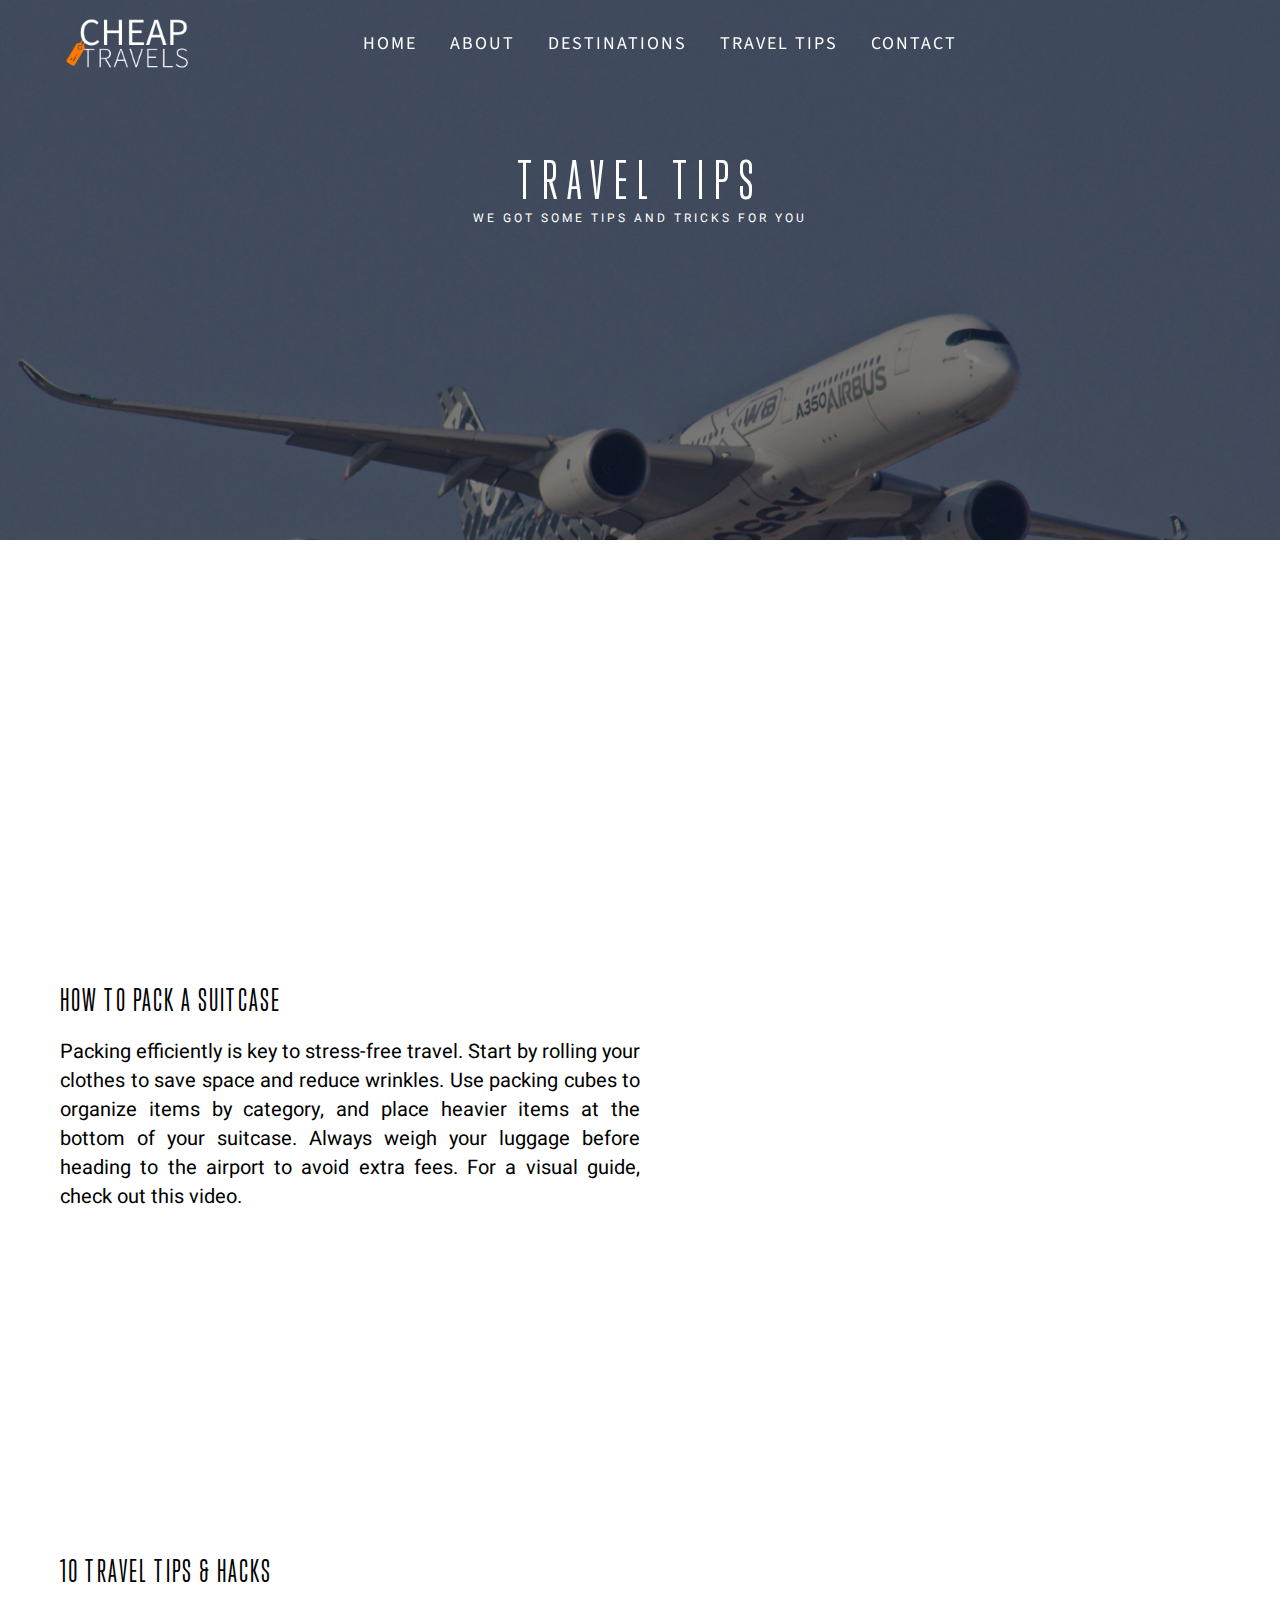
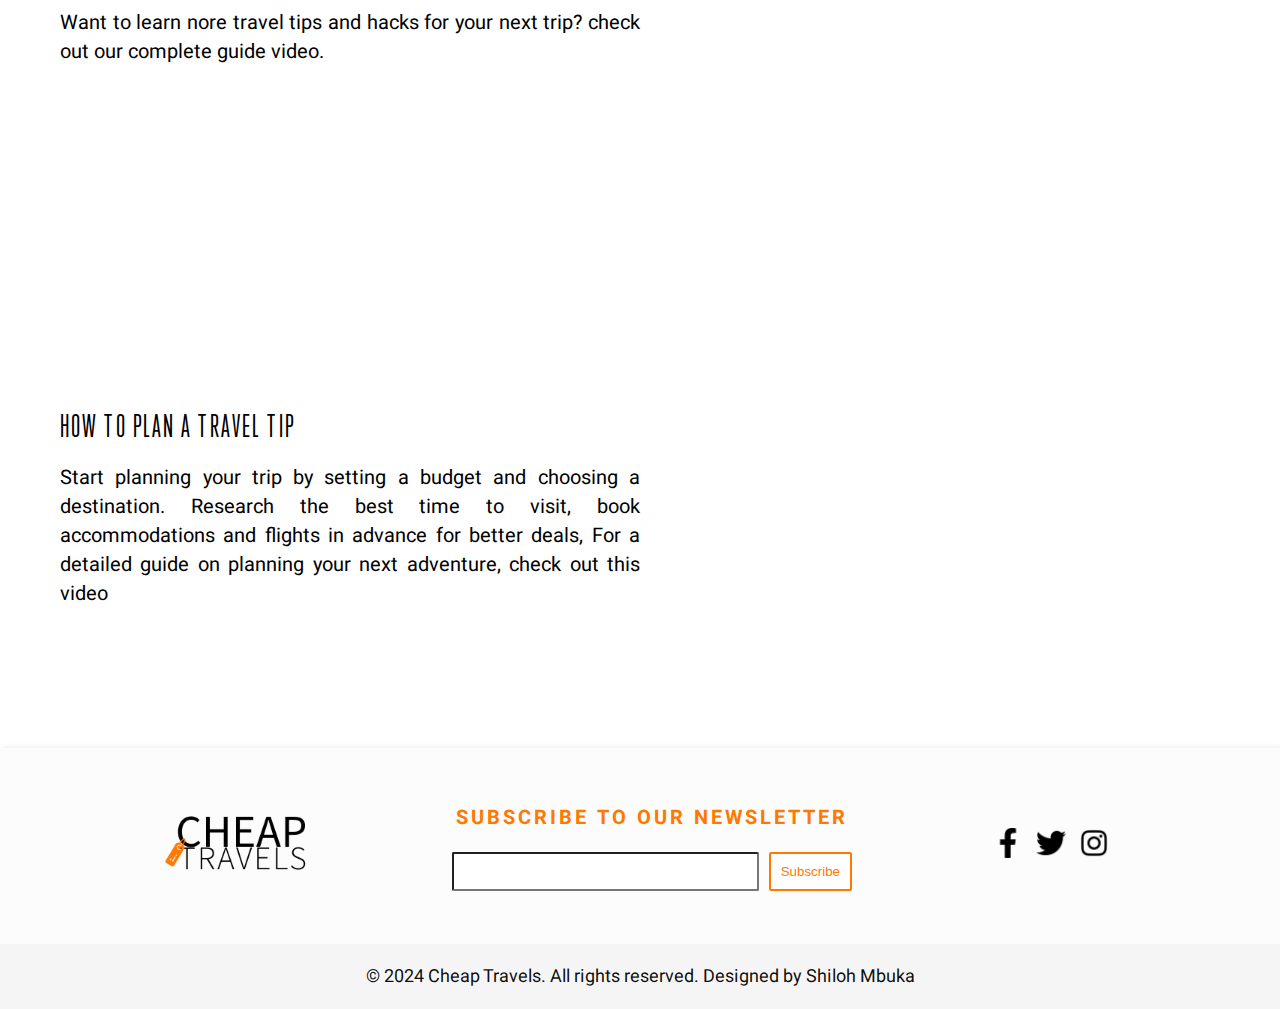
<file: travel.html>
<!DOCTYPE html>
<html lang="en">
<head>
    <meta charset="UTF-8">
    <meta name="viewport" content="width=device-width, initial-scale=1.0">
    <link href="./CSS/styles.css" rel="stylesheet">
    <link rel="preconnect" href="https://fonts.googleapis.com">
    <link rel="preconnect" href="https://fonts.gstatic.com" crossorigin>
    <link href="https://fonts.googleapis.com/css2?family=Hedvig+Letters+Sans&family=PT+Sans+Narrow&family=Source+Sans+3&display=swap" rel="stylesheet">
    <link rel="preconnect" href="https://fonts.googleapis.com">
    <link rel="preconnect" href="https://fonts.gstatic.com" crossorigin>
    <link href="https://fonts.googleapis.com/css2?family=Heebo&display=swap" rel="stylesheet">
    <script src="script.js" defer></script>
    <link rel="icon" href="./Images/icon.png" type="image/png">
    <title>Travel Tips | Cheap Travels</title>
</head>
<body>
    <header id="travelCover">
        <nav>
            <div class="logo">
                <a href="index.html"><img id="logoImage" src="./Images/logo.png" width="150" height="75"></a>
            </div>
            <div class="links">
                <ul>
                    <li><a class="changing-link" href="index.html">Home</a></li>
                    <li><a class="changing-link" href="about.html">About</a></li>
                    <li><a class="changing-link" href="destinations.html">Destinations</a></li>
                    <li><a class="changing-link" href="travel.html">travel tips</a></li>
                    <li><a class="changing-link" href="contact.html">Contact</a></li>
                </ul>
            </div>
        </nav>
        <div>
            <p class="title">Travel Tips</p>
            <p class="littleTitle">We got some tips and tricks for you</p>
        </div>
    </header>
    <section>
        <div class="travelSec">
            <div class="travelImg">
                <iframe width="560" height="315" src="https://www.youtube.com/embed/abh6Mt_JP2g?si=n0ZcKM7jE1qi81JK" title="YouTube video player" frameborder="0" allow="accelerometer; autoplay; clipboard-write; encrypted-media; gyroscope; picture-in-picture; web-share" referrerpolicy="strict-origin-when-cross-origin" allowfullscreen></iframe>                </div>
            <div class="travelText">
                <p class="heading">How to Pack a Suitcase</p><p>Packing efficiently is key to stress-free travel. Start by rolling your clothes to save space and reduce wrinkles. Use packing cubes to organize items by category, and place heavier items at the bottom of your suitcase. Always weigh your luggage before heading to the airport to avoid extra fees. For a visual guide, check out this video.</p>
        </div>
        <div class="travelImg">
            <iframe width="560" height="315" src="https://www.youtube.com/embed/IvewBx4tqhg?si=5FPDAQ0gRx72UK3i" title="YouTube video player" frameborder="0" allow="accelerometer; autoplay; clipboard-write; encrypted-media; gyroscope; picture-in-picture; web-share" referrerpolicy="strict-origin-when-cross-origin" allowfullscreen></iframe>
        </div>
        <div class="travelText">
            <p class="heading">10 TRAVEL TIPS & HACKS</p><p>Want to learn nore travel tips and hacks for your next trip? check out our complete guide video.</p>
        </div>
        <div class="travelImg">
            <iframe width="560" height="315" src="https://www.youtube.com/embed/ZMtirywlZjU?si=K_RlO4sLHeK3t71s" title="YouTube video player" frameborder="0" allow="accelerometer; autoplay; clipboard-write; encrypted-media; gyroscope; picture-in-picture; web-share" referrerpolicy="strict-origin-when-cross-origin" allowfullscreen></iframe>
        </div>
        <div class="travelText">
            <p class="heading">how to plan a travel tip</p><p>Start planning your trip by setting a budget and choosing a destination. Research the best time to visit, book accommodations and flights in advance for better deals,  For a detailed guide on planning your next adventure, check out this video</p>
        </div>

    </section>
    <div class="space"></div>
    <footer>
        <div class="footerContent">
            <div class="footerLogo">
                <img src="./Images/footerlogo.png">
            </div>
            <div class="footerSubscribe">
                <h3>Subscribe to Our Newsletter</h3>
                <form action="submit" method="post">
                    <input type="text" id="email" name="email" required>
                    <button type="button" onclick="alert('Thank you for subscring to our newsletter!');">Subscribe</button>
                </form>
            </div>
            <div class="footerSocial">
                <a href="https://www.facebook.com" target="_blank" class="socialIcon"><img src="./Images/facebook.png" alt="Facebook"></a>
                <a href="https://twitter.com/home" target="_blank" class="socialIcon"><img src="./Images/twitter.png" alt="Twitter"></a>
                <a href="https://www.instagram.com" target="_blank" class="socialIcon"><img src="./Images/instagram.png" alt="Instagram"></a>
            </div>
        </div>
        <div class="footerText">
            <p>&copy; 2024 Cheap Travels. All rights reserved. Designed by Shiloh Mbuka</p>
        </div>
    </footer>
</body>
</html>
</file>
<file: CSS/styles.css>
html {
    scroll-behavior: smooth;
}

@font-face{
    font-family: 'YourFont';
    src: url('TrumpGothicPro.woff');
}

body {
    margin: 0;
    font-family: 'Source Sans 3', sans-serif;
}

header{
    width: 100%;
    height: 100vh;
    background: url(../Images/cover.jpg);
    background-position: center;
    background-size: cover;
    background-repeat: no-repeat;
    background-attachment: fixed
}


#aboutheader{
    width: 100%;
    height: 90vh;
    background: url(../Images/aboutCover2.jpg);
    background-position: center;
    background-size: cover;
    background-repeat: no-repeat;
    background-attachment: fixed
}

#destCover{
    width: 100%;
    height: 90vh;
    background: url(../Images/destCover2.jpg);
    background-position: center;
    background-size: cover;
    background-repeat: no-repeat;
    background-attachment: fixed
}

#travelCover{
    width: 100%;
    height: 90vh;
    background: url(../Images/travelcover.jpg);
    background-position: center;
    background-size: cover;
    background-repeat: no-repeat;
    background-attachment: fixed
}

#contactHeader{
    width: 100%;
    height: 100vh;
    background: url(../Images/contactcoverr.jpg);
    background-position: center;
    background-size: cover;
    background-repeat: no-repeat;
    background-attachment: fixed
}

.logo{
    position: fixed;
    float: left;
    margin: 6px 50px;
    
}

nav{
    background-color: rgba(0,0,0,0);
    position: fixed;
    width: 100%;
    transition: background-color 0.5s;
}

.sticky {
    background-color: #fcfcfc;
    color: black;
    box-shadow: 0px 4px 6px rgba(0, 0, 0, 0.1);
    position: fixed;
    top: 0;
    width: 100%;
    z-index: 1000;
}

.changing-link {
    color: #ffffff;
    transition: color 0.5s ease;

}

nav ul {
    list-style: none;
    overflow: hidden;
    color: white;
    text-align: center;
}

nav ul li{
    display: inline-block;
    padding: 15px;
}

nav ul li a{
    text-decoration: none;
    font-size: 18px;
    text-transform: uppercase;
    letter-spacing: 2px;
}

nav ul li a:hover {
    color: grey;

}

.title{
    font-family: 'YourFont', sans-serif;
    font-size: 100px;
    color: white;
    margin: 0;
    text-align: center;
    padding-top: 300px;
    text-transform: uppercase;
    letter-spacing: 10px;
}

.littleTitle{
    font-family: 'Heebo', sans-serif;
    font-size: 15px;
    color: white;
    text-align: center;
    text-transform: uppercase;
    letter-spacing: 3px;
    margin: 0;
}

section{
    margin-top: 120px;
    margin-left: 80px;
    margin-right: 80px;
}

#signup{
    width: 150px;
    height: 65px;
    font-size: 12px;
    font-family: 'Heebo', sans-serif;
    border: none;
    border-radius: 2px;
    text-decoration: none;
    color: grey;
    text-transform: uppercase;
    letter-spacing: 2px;
}

#signup:hover {
    background-color: rgba(255, 255, 255, 0.656);
}

p{
    font-family: 'Heebo', sans-serif;
    font-size: 20px;
    text-align: justify;    
}

hr{
    width: 40%;
    
}

.intro{
    width: 100%;
    height: 60vh;

}

.introImage{
    width: 40%;
    display: inline-block;
    
}

.text{
    width: 50%;
    display: inline-block;
}

.heading{
    font-family: 'YourFont', sans-serif;
    font-weight: 400;
    text-transform: uppercase;
    font-size: 45px;
    margin: 0;
    letter-spacing: 2px;

}

.heading2{
    font-family: 'YourFont', sans-serif;
    text-transform: uppercase;
    font-weight: 400;
    font-size: 60px;
    margin: 0;
    letter-spacing: 5px;
    color: white;
    text-align: center;
}

.littleHeading{
    font-size: 18px;
    color: white;
    text-align: center;
    font-family: 'heebo', sans-serif;
    letter-spacing: 4px;
    text-transform: uppercase;
    margin: 2px;
}

.Button{
    width: 150px;
    height: 50px;
    border: 2px solid #ff9b43;
    font-family: 'heebo', sans-serif;
    text-transform: uppercase;
    background-color: rgb(255, 255, 255);
    letter-spacing: 1px;
    color: #FF7900;
    border-radius: 3px;
}

.Button:hover{
    border: none;
    background-color: #FF7900;
    color: white;
}

#destinationCover{
    width: 100%;
    height: 80vh;
    background: url(../Images/destCover.jpg);
    background-position: center;
    background-size: cover;
    background-repeat: no-repeat;

}

.text1{
    padding-top: 200px;
}

#destButton{
    width: 150px;
    height: 75px;
    font-family: 'heebo', sans-serif;
    text-transform: uppercase;
    letter-spacing: 1px;
    border: none;
    color: grey;
    border-radius: 2px;
}

#destButton:hover{
    background-color: rgba(255, 255, 255, 0.725);
}

.tipsection{
    width: 100%;
    height: 60vh;
}

.tipImage{
    width: 40%;
    display: inline-block;
}

.text2{
    width: 50%;
    display: inline-block;
}

.image{
    border-radius: 3px;

}

footer {
    background-color: #fcfcfc;
    color: white;
    box-shadow: 2px 0px 6px rgba(0, 0, 0, 0.1);

}

.footerContent {
    display: flex;
    justify-content: space-evenly;
    padding: 20px;
}

.footerLogo img {
    width: 150px;
    height: auto;
}

.footerSubscribe {
    width: 400px;
}

.footerSubscribe h3 {
    color: #FF7900;
    font-family: 'heebo', sans-serif;
    font-size: 20px;
    letter-spacing: 3px;
    text-transform: uppercase;
    text-align: center;
    margin-top: 35px;
}

.footerSubscribe form {
    display: flex;
    margin-top: 10px;
}

.footerSubscribe input {
    flex: 1;
    padding: 10px;
    margin-right: 10px;
    border-radius: 2px;
}

.footerSubscribe button {
    background-color: white;
    color: #FF7900;
    padding: 10px;
    border: solid 2px #FF7900;
    border-radius: 2px;
}

.footerSubscribe button:hover {
    background-color: #FF7900;
    color: white;
}

.footerSocial {
    margin-top: 60px;
}

.socialIcon img {
    width: 30px;
    height: 30px;
    margin-right: 10px;
}

.footerText {
    background-color: #f6f5f5;
    padding: 1px;
}

.footerText p {
    text-align: center;
    color: #000000f1;
    font-size: 18px;

}
button{
    cursor: pointer;
}

.space{ 
    margin-top: 120px;
}

.dest1{
    width: 100%;
    margin-bottom: 5vh;
}

.destimg{
    width: 300px;
    display: inline-block;
    padding-right: 20px;
}

.desttext{
    width: 70%;
    display: inline-block;
    vertical-align: top;

}

.dest2{
    width: 100%;
    margin-bottom: 5vh;
}

.destimg2{
    width: 300px;
    display: inline-block;
    padding-right: 20px;
}

.desttext2{
    width: 70%;
    display: inline-block;
    vertical-align: top;

}

.dest3{
    width: 100%;
    margin-bottom: 5vh;
}

.destimg3{
    width: 300px;
    display: inline-block;
    padding-right: 20px;
}

.desttext3{
    width: 70%;
    display: inline-block;
    vertical-align: top;

}
.dest4{
    width: 100%;
    margin-bottom: 5vh;
}

.destimg4{
    width: 300px;
    display: inline-block;
    padding-right: 20px;
}

.desttext4{
    width: 70%;
    display: inline-block;
    vertical-align: top;

}

.dest5{
    width: 100%;
    margin-bottom: 5vh;
}

.destimg5{
    width: 300px;
    display: inline-block;
    padding-right: 20px;
}

.desttext5{
    width: 70%;
    display: inline-block;
    vertical-align: top;

}

#travelContainer {
    text-align: center;
    margin-top: 100px;
    margin-bottom: 40vh;
}

.container {
    width: 30%;
    height: 50px;
    background-color: #e0e0e0;
    border-radius: 10px;
    overflow: hidden; 
    display: inline-block;
    margin: 10px;
    padding: 10px;
    transition: height 1s ease;
}

.container p {
    text-align: center;
}

.container:hover {
    height: 500px;
    background-color: #f0f0f0; 

}

.contactForm{
    padding-top: 150px;
    display: flex;
    align-items: center;
    justify-content: center;
    width: 100%;
}

.contactForm form{
    width: 75%;
}

.input-group{
    margin-bottom: 30px;
    position: relative;

}

.contactForm input, textarea{
    width: 100%;
    padding: 10px;
    outline: none;
    border: 1px solid #ffffff;
    color: white;
    background: transparent;
    font-size: 15px;
    box-sizing: border-box;

}

.contactForm label{
    height: 100%;
    position: absolute;
    left: 0;
    top: 0;
    padding: 10px;
    color: white;
    cursor: text;
    transition: .5s ease ;
    
}

.contactForm button{
    padding: 10px;
    outline: none;
    background: transparent;
    color: white;
    border: 1px solid white;
    cursor: pointer;
    width: 100%;
    text-transform: uppercase;
}

.row{
    display: flex;
    align-items: center;
    justify-content: space-between;
}

.row .input-group{
    flex-basis: 49%;
}

.contactSection input:hover ~ label,
.contactSection textarea:hover ~ label,
.contactSection input:valid ~ label,
.contactSection textarea:valid ~ label {
    top: -35px; 
}

.contact{
    width: 20%;
    height: 375px;
    background-color: #0000000f;
    margin-left: 50px;
    margin-top: 50px;
    padding-left: 20px;
}

.travelSec{
    width: 100%;
    margin-bottom: 5vh;
}

.travelImg{
    width: 600px;
    display: inline-block;
    padding-right: 20px;
}

.travelText{
    width: 50%;
    display: inline-block;
    vertical-align: top;

}

@media (max-width: 1350px) {
    
    section{
        margin-left: 60px;
        margin-right: 60px;
    }
    
    header {
        height: 70vh;
    }

    #aboutheader {
        height: 60vh;
    }

    #destCover{
        height: 60vh;
    }

    #travelCover{
        height: 60vh;
    }

    .intro {
        height: auto;
        margin-bottom: 20px;
    }

    .introImage, .text {
        width: 100%;
    }

    .tipsection {
        height: auto;
        margin-bottom: 100px;

    }

    .tipImage, .text2 {
        width: 100%;
    }

    .title {
        font-size: 50px;
        padding-top: 150px;
    }

    .littleTitle {
        font-size: 12px;
    }

    hr{
        width: 60%;
    }

    .heading {
        font-size: 30px;
    }

    .heading2 {
        font-size: 40px;
    }

    .littleHeading {
        font-size: 14px;
    }

    .desttext, .desttext2, .desttext3, .desttext4, .desttext5{
        width: 100%;
    }


}

@media (max-width: 900px){
    
    #logoImage{
        height: 40px;
        width: 80px;
    }

    .logo{
        margin: 0;
        margin-top: 10px;
        margin-left: 20px;
    }

    nav ul li a{
        font-size: 15px;
    }

    nav ul li{
        padding: 5px;
    }

    .footerLogo img{
        width: 125px;
        height: auto;

    }

    .socialIcon img{
        width: 25px;
        height: 25px;
    }


    .footerSubscribe h3{
        font-size: 15px;
    }

    .footerSubscribe{
        width: 40%;
        margin-right: 30px;
    }

    .footerText p{
        font-size: 16px;
    }

    .destimg img, .destimg2 img, .destimg3 img, .destimg4 img, .destimg5 img{
        padding-left: 10px;
        width: 500px;
        height: 500px;
    }
}
</file>
